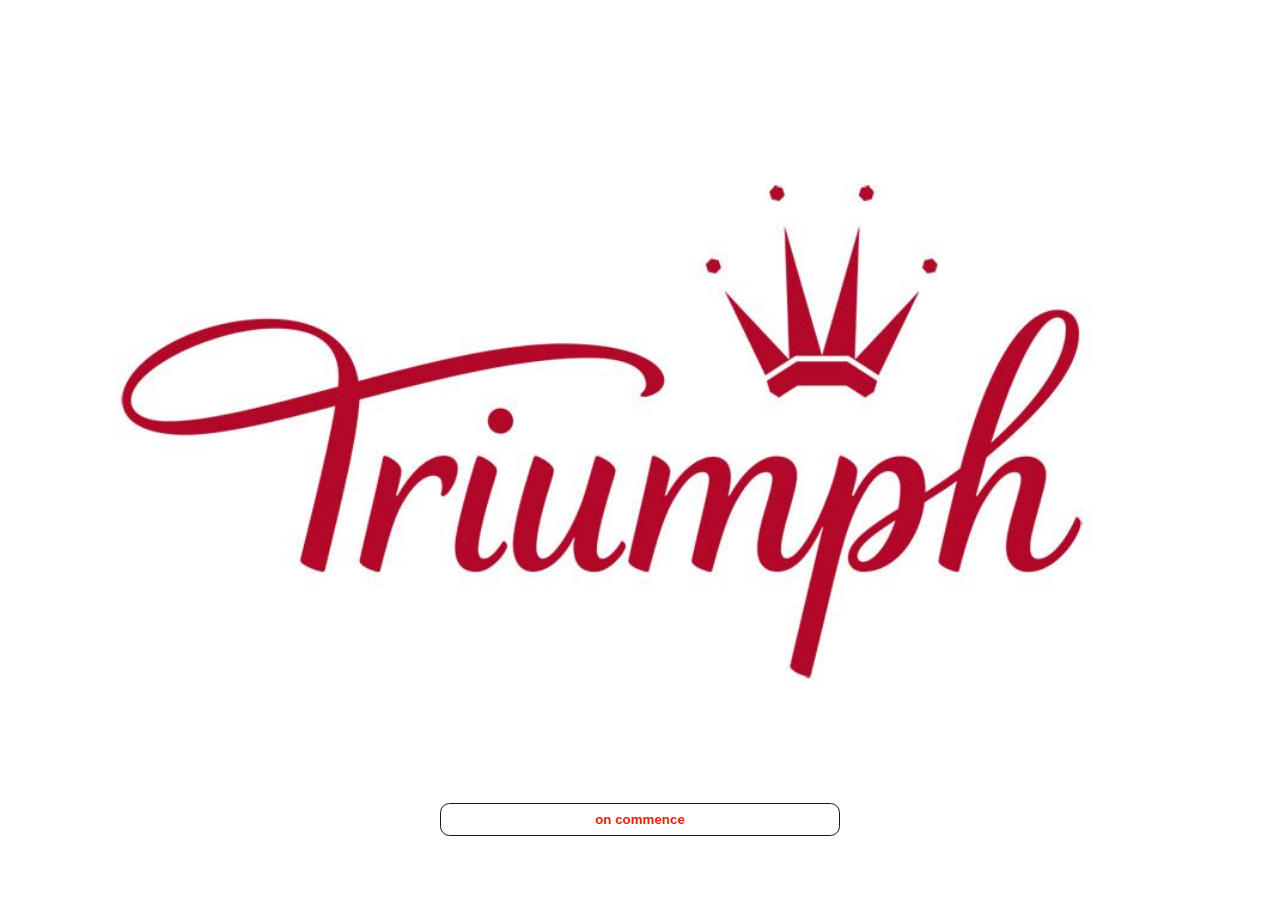
<file: index.html>
<!DOCTYPE html>
<html lang="en">
<head>
    <meta charset="UTF-8">
    <meta name="viewport" content="width=device-width, initial-scale=1.0">
    <title>Document</title>
    <link rel="stylesheet" href="style.css">
</head>
<body>
    <section class="background-section">
        <div class="container-btn">
            <button type="submit" class="btn">
                <a href="page.html" id="btn-link">on commence</a>
            </button>
        </div>
    </section>
</body>
</html>
</file>
<file: style.css>
body {
    margin: 0;
    padding: 0;
    box-sizing: border-box;
    display: flex;
    flex-direction: column;
    font-family: Arial, sans-serif;
}

header {
    background-color: #1051dd;
    box-shadow: 0.3rem 0.3rem 0.3rem rgb(149, 140, 236);
    color: white;
    display: flex;
    justify-content: center;
    align-items: center;
    width: 100%;
    position: sticky;
    top: 0;
    left: 0;
    z-index: 1000;
}


i {
    color: cyan;
}

header img {
    width: 80px;
    height: 80px;
    border-radius: 40px;
    margin-left: 300px;
}


.background-section {
    height: calc(100vh - 4rem);
    width: 100%;
    background-image: url('IMAGE/3a11ddc2aa1a9eebb851d9f5081bb4d5.jpg');
    background-size: cover;
    background-position: center;
    background-repeat: no-repeat;
    position: relative;
    display: flex;
    justify-content: center;
    align-items: flex-end;
    padding-bottom: 2rem;
}

button.btn {
    background-color: white;
    border: 1px solid #1a1515;
    padding: 0.5rem 1rem;
    border-radius: 0.6rem;
    width: 25rem;
    display: flex;
    justify-content: center;
    align-items: center;
}

button.btn a {
    color: #dd2810;
    font-family: 'Roboto', sans-serif;
    font-weight: bolder;
    text-decoration: none;
}

.main {
    display: flex;
    justify-content: center;
    gap: 1rem;
    margin-top: 2rem;
}

.top-division, .bottom-division {
    display: flex;
    flex-direction: column;
    gap: 1rem;
    margin-left: 4rem;
}

ion-icon {
    width: 60px;
    height: 60px;
}

.division {
    display: flex;
    justify-content: center;
    align-items: center;
    border-radius: 1rem;
    width: 300px;
    height: 200px;
    font-size: 1.5rem;
    color: white;
    text-align: center;
    text-decoration: none;
    box-shadow: .3rem .3rem .3rem rgb(184, 181, 181);
    transition: .1s ease-in-out;
}

.division:hover {
    scale: 1.02;
}

.red {
    background-color: #e57373;
    border: .1rem solid rgb(235, 10, 10);
}

.blue {
    background-color: #64b5f6;
    border: .1rem solid rgb(10, 33, 235);
}

.blue img {
    width: 100%;
    height: 100%;
    border-radius: 1rem;
}

.green {
    background-color: #81c784;
    border: .1rem solid rgb(83, 240, 10);
}

.yellow {
    background-color: #ddce4a;
    border: .1rem solid rgb(231, 235, 10);
}

.background-main {
    height: calc(100vh - 7rem);
    width: 100%;
    background-image: url('IMAGE/M.Keyataa.1.jpg');
    background-size: cover;
    background-position: center;
    background-repeat: no-repeat;
    display: flex;
    justify-content: center;
    align-items: center;
    padding-bottom: 2rem;
}
.lien-btn{
    display: flex;
    flex-direction: row;
    gap: 1rem;
}
.lien {
    background-color: white;
    border: 1px solid #1a1515;
    padding: 0.5rem 1rem;
    border-radius: 0.6rem;
    width: 25rem;
    display: flex;
    justify-content: center;
    align-items: center;
    text-align: center;
    font-family: 'Roboto', sans-serif;
    font-weight: bolder;
    color: #dd2810; /* Couleur du texte des liens */
    text-decoration: none; /* Retire le soulignement du lien */
}






/* style.css */

body {
    font-family: Arial, sans-serif;
}

main {
    padding: 30px;
}

label {
    display: block;
    margin-top: 10px;
}

input[type="text"] {
    width:66%;
    padding: 8px;
    margin-top: 5px;
    border-radius: 4px;
}

.page-indication{
    display: flex;
}
#logout {
    display: flex;
   
}

#logout ion-icon {
    width: 30px;
    color: #131212;
}

#main {
    margin-top: -3rem;
}

.control {
    padding: 0 1rem;
}
/* style.css */

.nav-container {
    background-color: #f8f9fa;
    display: flex;
    align-items: center;
    justify-content: space-between; /* Aligne les éléments de manière équitable */
    
    padding: 0 20px;
    z-index: 1000;
}

nav {
    display: flex;
    align-items: center;
    width: 100%;
    gap: 1rem;
}

nav .liens {
    display: flex;
    align-items: center;
    gap: 10px;
}
/* Style pour les liens dans la navigation */
nav a {
    text-decoration: none;
    color: #a8b5d3;
    font-family: 'Roboto', sans-serif;
    font-weight: bold;
}

/* Style pour les liens de navigation au survol (hover) */
nav a:hover {
    color: #1051dd;
    text-decoration: underline;
}


.search-container {
    flex-grow: 1; /* Prend toute la largeur disponible */
    margin: 0 15px;
}

#search {
    padding: 0.5rem;
    border: 1px solid #1a1515;
    border-radius: 0.6rem;
    width: 60%; /* Adapte à la largeur du conteneur */
}
#transfert button {
    display: inline-block; /* Assure que l'élément s'affiche correctement comme un bouton */
    padding: 0.5rem;
    width:20rem ;
    border-radius: 0.6rem;
    background-color: #ca3b72; /* Ajoute une couleur de fond */
    color: #ffffff; /* Ajoute une couleur de texte */
    border: 1px solid black; /* Ajoute une bordure noire */
    text-decoration: none; /* Assure que le texte n'est pas souligné */
    cursor: pointer; /* Change le curseur pour indiquer que c'est cliquable */
}


#transfert button:hover {
    background-color: #d39bc2; 
    /* Change la couleur de fond au survol */
}

#ajout_btn {
   background-color: #3cec4b;
   padding: 0.6rem;
   border-radius: 0.6rem;
}
.logout{
    margin-left: auto;
}

.todo{
    display: flex;
    gap: 2rem;
    z-index: 99;

    h3{
        color: hsl(0, 86%, 46%);
    }
}

.todo button{
   margin: 1rem;
   border-radius: 0.4rem ;
   background-color: #1bc424;
   color: white;
   margin-left: auto;
}

.tache {
    display: flex;
    flex-direction: column;
    gap: 15px;
    background-color: #abc0cc;
    margin: 20px;
    padding: 20px;
}

.tache label {
    display: flex;
    gap: 5px;
}
.checkbox{
    display: flex;
    align-items: center;
    flex-direction: row; 
    gap: 2rem;
}

input[type="checkbox"]:disabled {
    opacity: 1 !important;
    background-color: #cc2d2d !important;
    border: 1px solid #ccc !important;
}

input[readonly] {
    color: #000 !important;
    background-color: #f0f0f0 !important;
    border: 1px solid #ccc !important;
}

.delete-div button{
    display: flex;
    margin-left: auto;
}

.delete-div ion-icon {
    width: 25px;
    height: 25px;
    color: #dd2810;
   
}

.inputs {
    display: flex;
    flex-direction: column;
    gap: 10px;
}


label{
    font-weight: bold;
}
#submit-btn{
    background-color: #1051dd;
    color: white;
    border: none;
    margin-top: 20px;
    padding: 10px 20px;
}

#form-section {
    display: flex;
    flex-direction: column;
    align-items: center;
}

#form-section form {
    display: flex;
    flex-direction: column;
    gap: 1rem;
    width: 100%;
    max-width: 500px;
    background-color: #abc0cc;
    padding: 2rem;
    border-radius: 1rem;
    box-shadow: 0.3rem 0.3rem 0.3rem rgba(0, 0, 0, 0.1);
}

#form-section label {
    font-weight: bold;
}

#form-section input[type="text"], #form-section textarea, #form-section input[type="date"], #form-section input[type="file"] {
    width: 100%;
    padding: 0.5rem;
    margin-top: 0.5rem;
    border: 1px solid #ccc;
    border-radius: 0.5rem;
}
.buutn{
    margin-top: 1rem;
   margin-left: 180px;
}
#add-btn {
    background-color: #1051dd;
    color: white;
    border: none;
    padding: 0.75rem 1.5rem;
    border-radius: 0.5rem;
    cursor: pointer;
}

#add-btn:hover {
    background-color: #0a41bb;
}
.page-indication{
    display: flex;
    justify-content: space-between;
    align-items: center;    
    margin: 0 2rem; 

}
.statis{
    
    margin: 20px;
    display: flex;
    flex-direction: row;
    gap: 2rem;
}
.div{
    height: 6rem;
    min-width: 10rem;
    padding: .5rem 1rem;
    display: flex;
    flex-direction: column;
    gap: .5rem;
    background-color: #fdfdfd;
    border-radius: .2rem;
    align-content: center;
    justify-content: center;
    box-shadow: 0.5rem 0.2rem 1rem rgba(0, 0, 0, 0.4);
    transition: .1s ease-in-out;
          
    &:hover {
        scale: 1.02;
    }

    span{
        display: flex;
       flex-direction: column;
        height: 100%;
        padding-top: 25px;
        text-transform: capitalize;
        color: white;
    }
}

.d1 {
    background-color: #4a93b8;
    
}
.d2{
    background-color: chocolate;
}
#filter{

    width: max-content;
   
}
</file>
